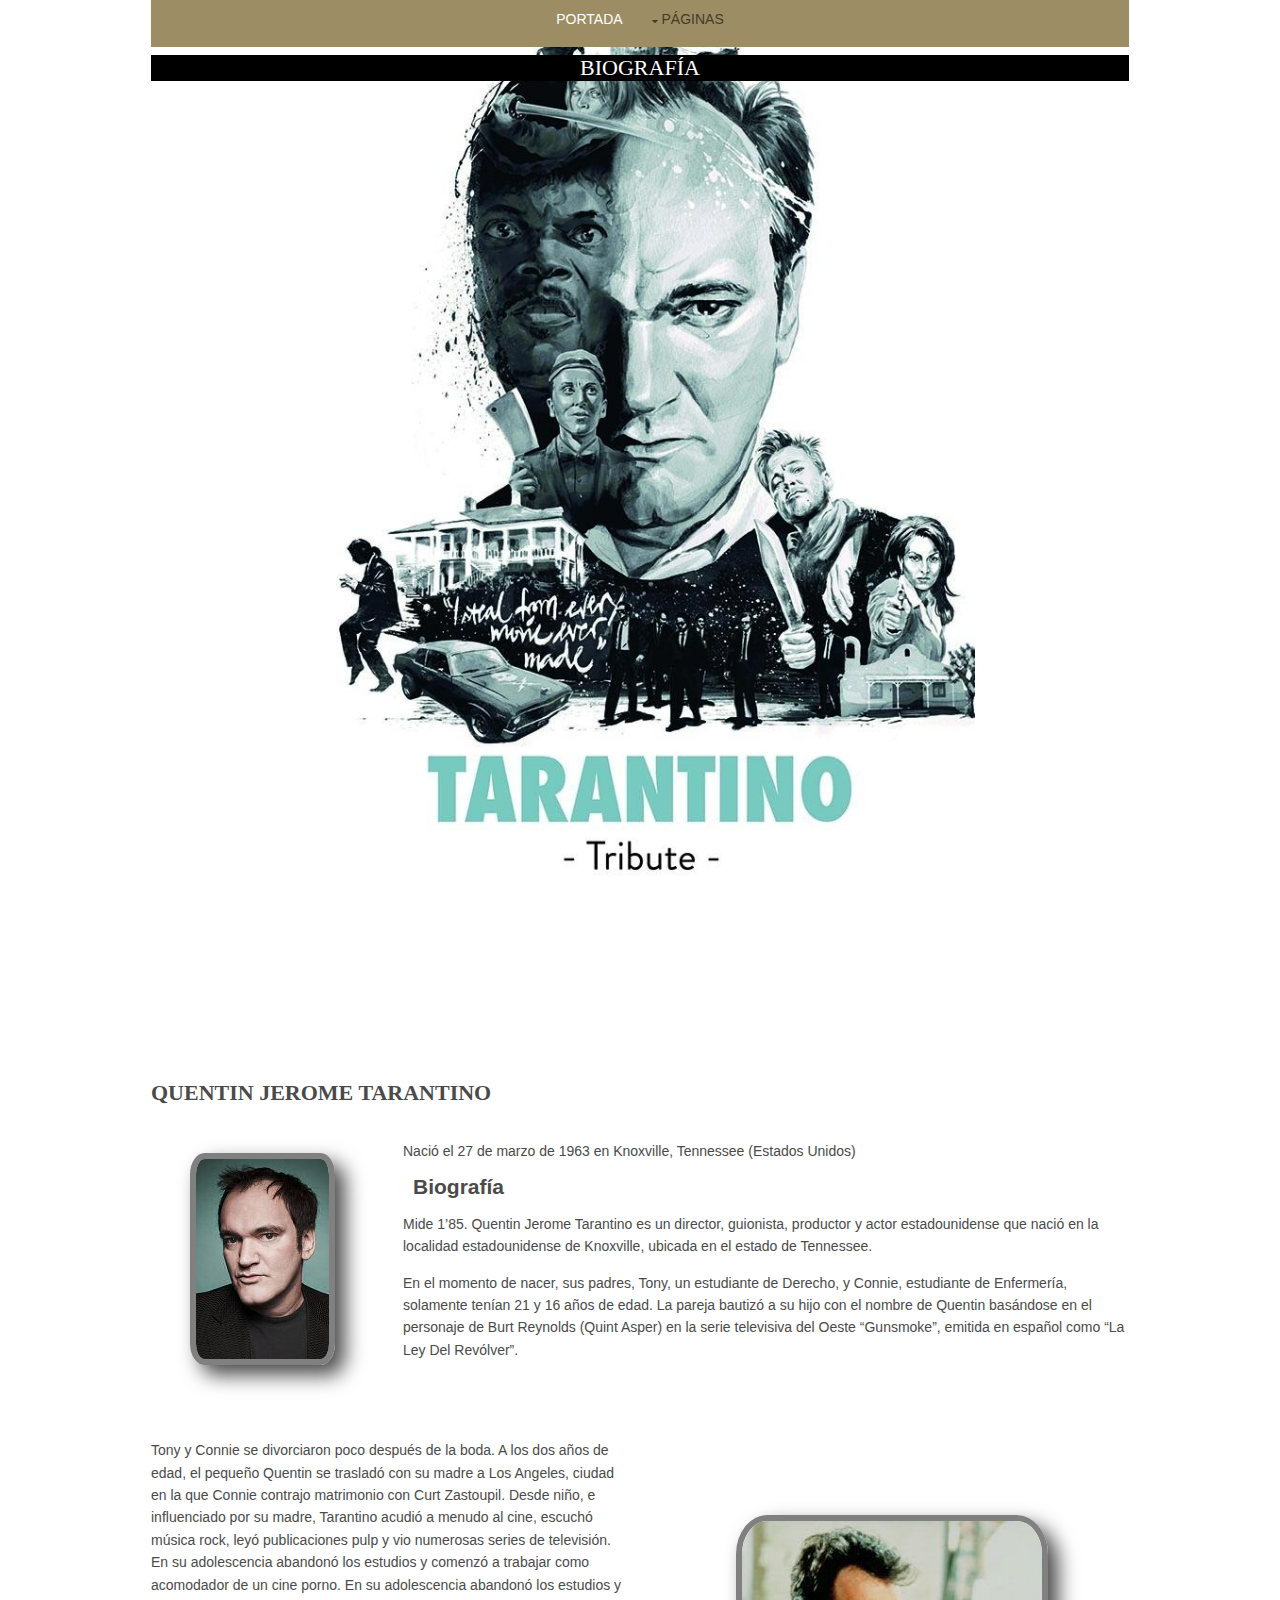
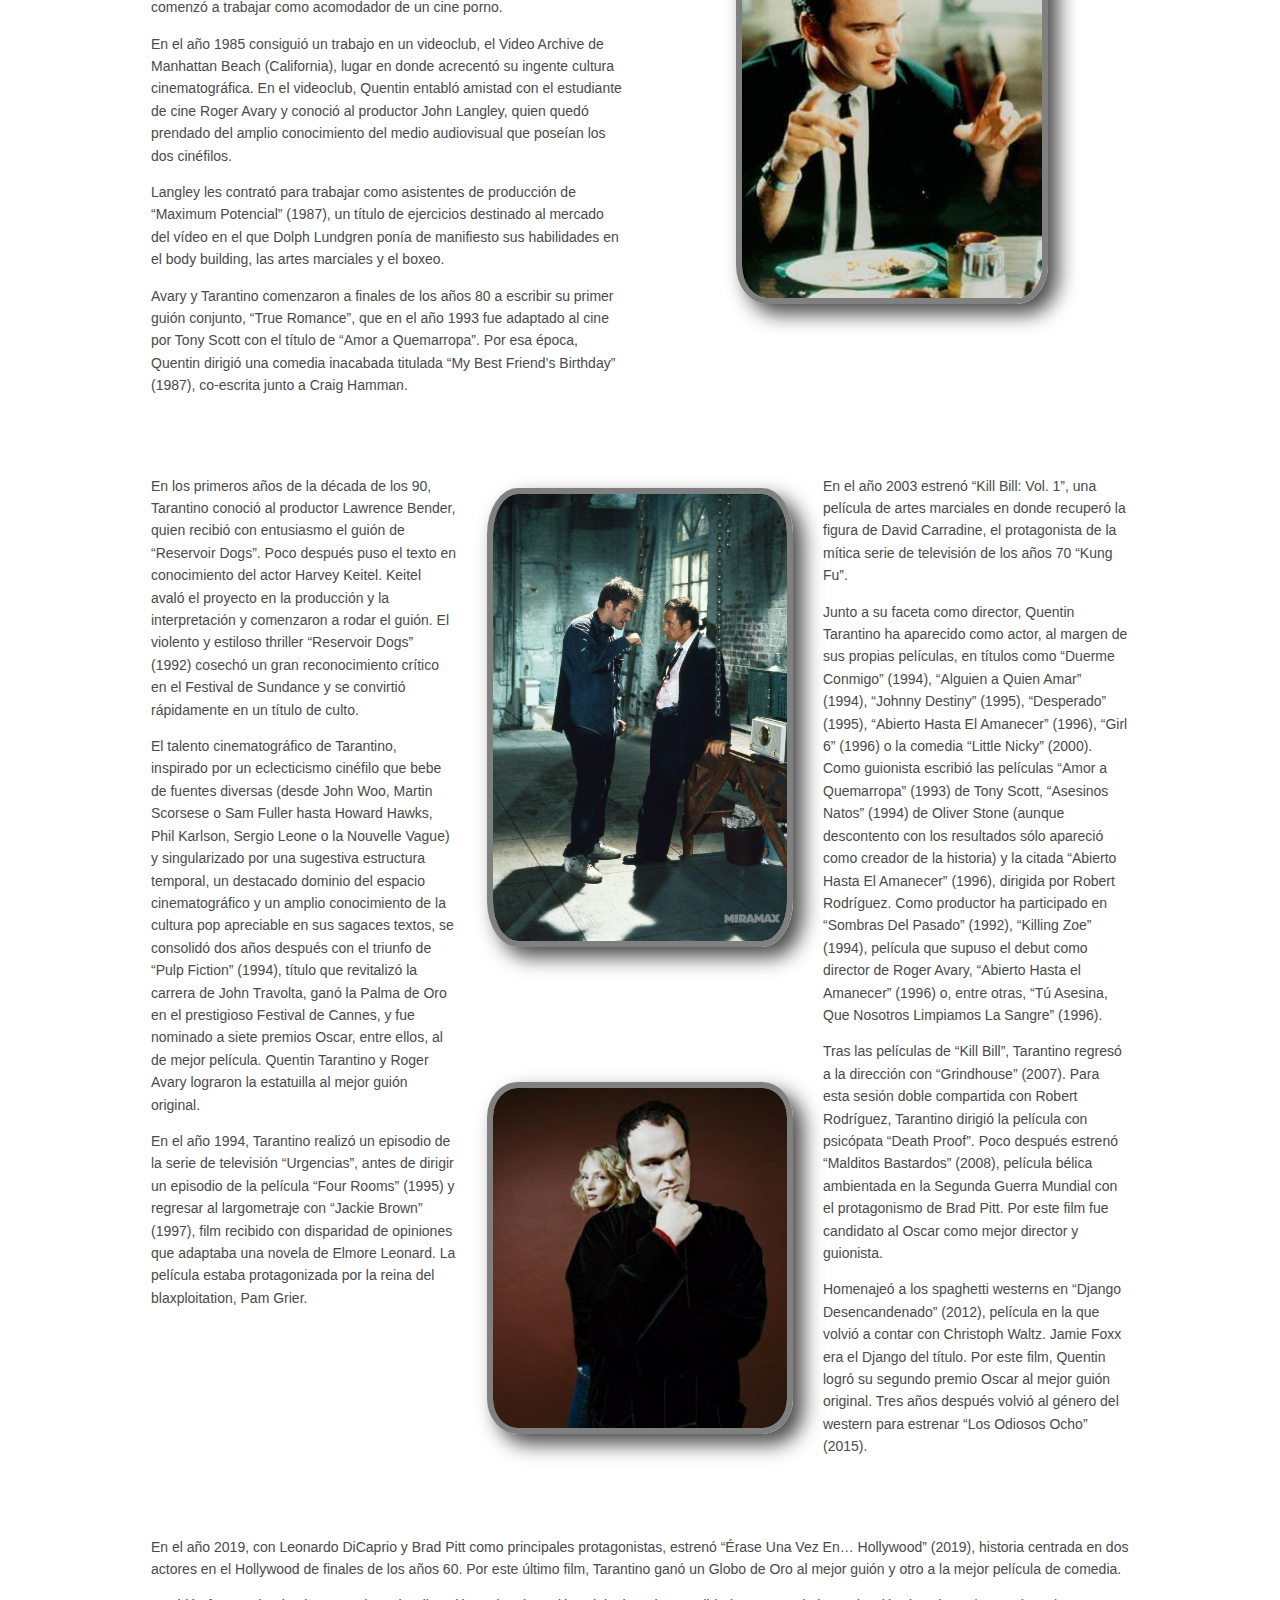
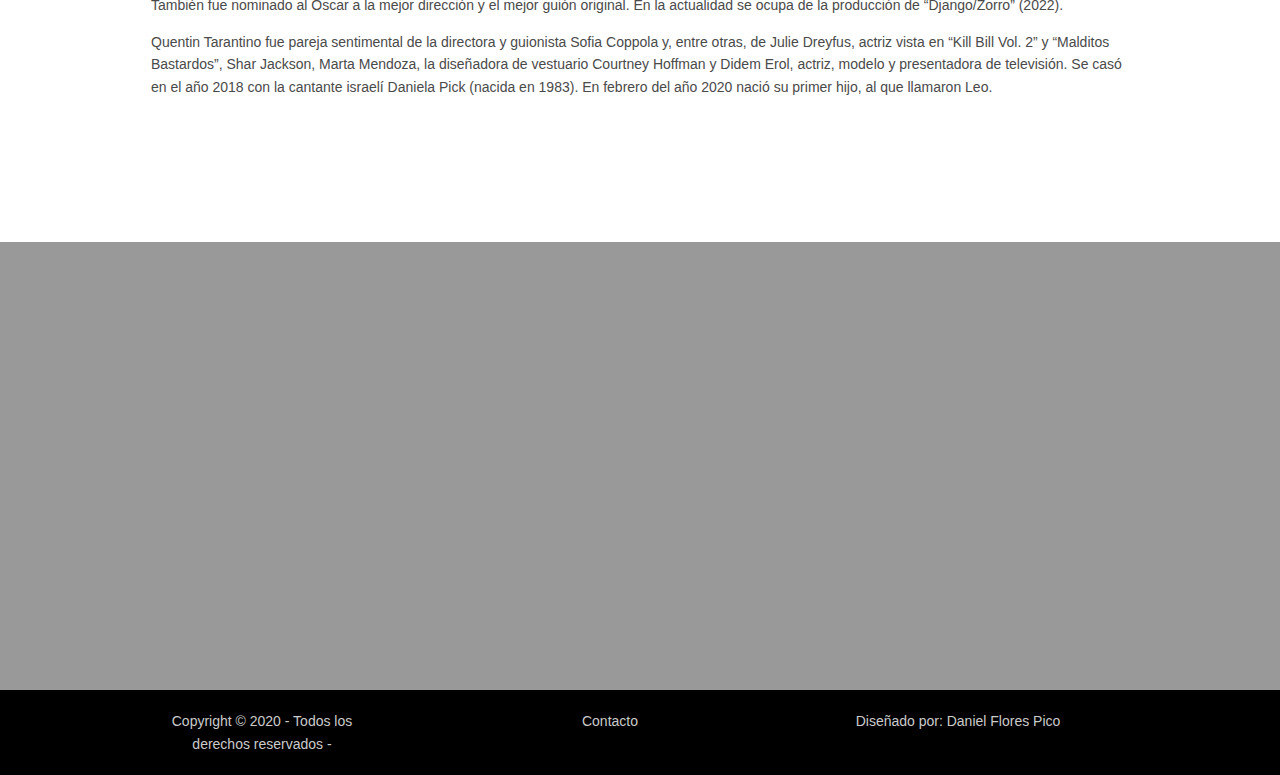
<file: pages/biografia.html>
<!DOCTYPE html>
<!--
Template Name: Chevesic
Author: <a href="https://www.os-templates.com/">OS Templates</a>
Author URI: https://www.os-templates.com/
Licence: Free to use under our free template licence terms
Licence URI: https://www.os-templates.com/template-terms
-->
<html lang="es">
    <!-- To declare your language - read more here: https://www.w3.org/International/questions/qa-html-language-declarations -->
    <head>
        <title>Biografía</title>
        <meta charset="utf-8">
        <meta name="viewport" content="width=device-width">
        <link href="../layout/styles/layout.css" rel="stylesheet" type="text/css" media="all">
        <style type="text/css">

            * {
                box-sizing: border-box;

            }

            .bgded {
                background-attachment: fixed;
                background-size: contain;
                height: 1000px;
            }

            .row1 {
                position: fixed;
                z-index: 3;
                height: 0;
            }

            img {
                border: 6px solid grey;
                border-radius: 10%;
                box-shadow: 10px 10px 20px;
            }

            .destacado {
                font-size: 1.5rem;
                margin: 10px;
            }

            .row4{
                height: 35vw;
            }

            #mainav {
                position: relative;
                bottom: 109px;
            }

            .heading {
                background: black;
                text-align: center;
                position: relative;
                bottom: 65px;
            }

            #imagen2 {
                margin-top: 10vh; 
                text-align: center;
            }

            #imagen1, #imagen3 {
                text-align: center;
                margin-top: 3vh;
            }

            #pie {
                background-position: bottom;
            }
            
            .row5 {
                text-align: center;
            }

        </style>
    </head>
    <body id="top">
        <!-- ################################################################################################ -->
        <!-- ################################################################################################ -->
        <!-- ################################################################################################ -->
        <!-- Top Background Image Wrapper -->
        <div class="bgded" style="background-image:url('../images/biografia/tributo_tarantino.jpg');"> 
            <!-- ################################################################################################ -->
            <!-- ################################################################################################ -->
            <!-- ################################################################################################ -->
            <div class="wrapper row1">
                <header id="header" class="hoc clear"> 
                    <!-- ################################################################################################ -->
                    <!-- ################################################################################################ -->
                </header>
                <nav id="mainav" class="hoc clea"> 
                    <!-- ################################################################################################ -->
                    <ul class="clear">
                        <li><a href="../index.html">Portada</a></li>
                        <li class="active"><a class="drop" href="">Páginas</a>
                            <ul>
                                <li><a href="../">Portada</a></li>
                                <li><a href="filmografia.html">Filmografía</a></li>
                                <li><a href="contacto.html">Contacto</a></li>
                            </ul>
                        </li>
                    </ul>
                    <!-- ################################################################################################ -->
                </nav>
            </div>
            <!-- ################################################################################################ -->
            <!-- ################################################################################################ -->
            <!-- ################################################################################################ -->
            <div class="wrapper">
                <div id="breadcrumb" class="hoc clear"> 
                    <h6 class="heading">Biografía</h6>
                </div>
            </div>
            <!-- ################################################################################################ -->
        </div>
        <!-- End Top Background Image Wrapper -->
        <!-- ################################################################################################ -->
        <!-- ################################################################################################ -->
        <!-- ################################################################################################ -->
        <div class="wrapper row3">
            <main class="hoc container clear"> 
                <!-- main body -->
                <!-- ################################################################################################ -->
                <div class="content"> 
                    <!-- ################################################################################################ -->
                    <h2><strong>Quentin Jerome Tarantino</strong></h2>
                    <!-- ################################################################################################ -->
                    <div class="group btmspace-50 demo">
                        <div class="one_quarter first" id="imagen1"><img src="../images/biografia/quentin-tarantino-foto-biografia.jpg" alt=""></div>
                        <div class="three_quarter">
                            <p>Nació el 27 de marzo de 1963 en Knoxville, Tennessee (Estados Unidos)</p>
                            <p class="destacado"><strong>Biografía</strong></p>
                            <p>Mide 1’85.
                                Quentin Jerome Tarantino es un director, guionista, productor y actor estadounidense que nació en la localidad estadounidense de Knoxville, ubicada en el estado de Tennessee.</p>
                            <p>En el momento de nacer, sus padres, Tony, un estudiante de Derecho, y Connie, estudiante de Enfermería, solamente tenían 21 y 16 años de edad.
                                La pareja bautizó a su hijo con el nombre de Quentin basándose en el personaje de Burt Reynolds (Quint Asper) en la serie televisiva del Oeste “Gunsmoke”, emitida en español como “La Ley Del Revólver”.
                            </p>
                        </div>
                    </div>
                    <!-- ################################################################################################ -->
                    <!-- ################################################################################################ -->
                    <div class="group btmspace-50 demo">
                        <div class="two_quarter first">
                            <p>Tony y Connie se divorciaron poco después de la boda.
                                A los dos años de edad, el pequeño Quentin se trasladó con su madre a Los Angeles, ciudad en la que Connie contrajo matrimonio con Curt Zastoupil.
                                Desde niño, e influenciado por su madre, Tarantino acudió a menudo al cine, escuchó música rock, leyó publicaciones pulp y vio numerosas series de televisión. En su adolescencia abandonó los estudios y comenzó a trabajar como acomodador de un cine porno. En su adolescencia abandonó los estudios y comenzó a trabajar como acomodador de un cine porno.
                            </p>
                            <p>
                                En el año 1985 consiguió un trabajo en un videoclub, el Video Archive de Manhattan Beach (California), lugar en donde acrecentó su ingente cultura cinematográfica.
                                En el videoclub, Quentin entabló amistad con el estudiante de cine Roger Avary y conoció al productor John Langley, quien quedó prendado del amplio conocimiento del medio audiovisual que poseían los dos cinéfilos.
                            </p>
                            <p>
                                Langley les contrató para trabajar como asistentes de producción de “Maximum Potencial” (1987), un título de ejercicios destinado al mercado del vídeo en el que Dolph Lundgren ponía de manifiesto sus habilidades en el body building, las artes marciales y el boxeo. 
                            </p>
                            <p>
                                Avary y Tarantino comenzaron a finales de los años 80 a escribir su primer guión conjunto, “True Romance”, que en el año 1993 fue adaptado al cine por Tony Scott con el título de “Amor a Quemarropa”.
                                Por esa época, Quentin dirigió una comedia inacabada titulada “My Best Friend’s Birthday” (1987), co-escrita junto a Craig Hamman.
                            </p>  
                        </div>

                        <div class="two_quarter" id="imagen2"><img src="../images/biografia/quentin-tarantino-reservoir-dogs.jpg"></div>


                    </div>
                    <div class="group btmspace-50 demo">
                        <div class="one_third first">
                            <p>
                                En los primeros años de la década de los 90, Tarantino conoció al productor Lawrence Bender, quien recibió con entusiasmo     el guión de “Reservoir Dogs”.
                                Poco después puso el texto en conocimiento del actor Harvey Keitel.
                                Keitel avaló el proyecto en la producción y la interpretación y comenzaron a rodar el guión.
                                El violento y estiloso thriller “Reservoir Dogs” (1992) cosechó un gran reconocimiento crítico en el Festival de Sundance y se convirtió rápidamente en un título de culto.
                            </p>
                            <p>
                                El talento cinematográfico de Tarantino, inspirado por un eclecticismo cinéfilo que bebe de fuentes diversas (desde John Woo, Martin Scorsese o Sam Fuller hasta Howard Hawks, Phil Karlson, Sergio Leone o la Nouvelle Vague) y singularizado por una sugestiva estructura temporal, un destacado dominio del espacio cinematográfico y un amplio conocimiento de la cultura pop apreciable en sus sagaces textos, se consolidó dos años después con el triunfo de “Pulp Fiction” (1994), título que revitalizó la carrera de John Travolta, ganó la Palma de Oro en el prestigioso Festival de Cannes, y fue nominado a siete premios Oscar, entre ellos, al de mejor película. Quentin Tarantino y Roger Avary lograron la estatuilla al mejor guión original.
                            </p>
                            <p>
                                En el año 1994, Tarantino realizó un episodio de la serie de televisión “Urgencias”, antes de dirigir un episodio de la película “Four Rooms” (1995) y regresar al largometraje con “Jackie Brown” (1997), film recibido con disparidad de opiniones que adaptaba una novela de Elmore Leonard.
                                La película estaba protagonizada por la reina del blaxploitation, Pam Grier. 
                            </p>
                        </div>
                        <div class="one_third" id="imagen3">
                            <img src="../images/biografia/reservoir_bio.jpg">
                            <img src="../images/biografia/quentin-tarantino-uma-thurman.jpg" style="margin-top: 15vh">
                        </div>
                        <div class="one_third">
                            <p>
                                En el año 2003 estrenó “Kill Bill: Vol. 1”, una película de artes marciales en donde recuperó la figura de David Carradine, el protagonista de la mítica serie de televisión de los años 70 “Kung Fu”.
                            </p>
                            <p>
                                Junto a su faceta como director, Quentin Tarantino ha aparecido como actor, al margen de sus propias películas, en títulos como “Duerme Conmigo” (1994), “Alguien a Quien Amar” (1994), “Johnny Destiny” (1995), “Desperado” (1995), “Abierto Hasta El Amanecer” (1996), “Girl 6” (1996) o la comedia “Little Nicky” (2000).
                                Como guionista escribió las películas “Amor a Quemarropa” (1993) de Tony Scott, “Asesinos Natos” (1994) de Oliver Stone (aunque descontento con los resultados sólo apareció como creador de la historia) y la citada “Abierto Hasta El Amanecer” (1996), dirigida por Robert Rodríguez.
                                Como productor ha participado en “Sombras Del Pasado” (1992), “Killing Zoe” (1994), película que supuso el debut como director de Roger Avary, “Abierto Hasta el Amanecer” (1996) o, entre otras, “Tú Asesina, Que Nosotros Limpiamos La Sangre” (1996).
                            </p>
                            <p>
                                Tras las películas de “Kill Bill”, Tarantino regresó a la dirección con “Grindhouse” (2007).
                                Para esta sesión doble compartida con Robert Rodríguez, Tarantino dirigió la película con psicópata “Death Proof”.
                                Poco después estrenó “Malditos Bastardos” (2008), película bélica ambientada en la Segunda Guerra Mundial con el protagonismo de Brad Pitt.
                                Por este film fue candidato al Oscar como mejor director y guionista.
                            </p>
                            <p>
                                Homenajeó a los spaghetti westerns en “Django Desencandenado” (2012), película en la que volvió a contar con Christoph Waltz.
                                Jamie Foxx era el Django del título.
                                Por este film, Quentin logró su segundo premio Oscar al mejor guión original.
                                Tres años después volvió al género del western para estrenar “Los Odiosos Ocho” (2015).
                            </p>
                        </div>


                    </div>
                    <div class="group btmspace-50 demo">
                        <p>
                            En el año 2019, con Leonardo DiCaprio y Brad Pitt como principales protagonistas, estrenó “Érase Una Vez En… Hollywood” (2019), historia centrada en dos actores en el Hollywood de finales de los años 60.
                            Por este último film, Tarantino ganó un Globo de Oro al mejor guión y otro a la mejor película de comedia.
                        </p>
                        <p>
                            También fue nominado al Oscar a la mejor dirección y el mejor guión original.
                            En la actualidad se ocupa de la producción de “Django/Zorro” (2022).
                        </p>
                        <p>
                            Quentin Tarantino fue pareja sentimental de la directora y guionista Sofia Coppola y, entre otras, de Julie Dreyfus, actriz vista en “Kill Bill Vol. 2” y “Malditos Bastardos”, Shar Jackson, Marta Mendoza, la diseñadora de vestuario Courtney Hoffman y Didem Erol, actriz, modelo y presentadora de televisión.
                            Se casó en el año 2018 con la cantante israelí Daniela Pick (nacida en 1983).
                            En febrero del año 2020 nació su primer hijo, al que llamaron Leo.
                        </p>
                    </div>

                    <!-- ################################################################################################ -->
                </div>
                <!-- ################################################################################################ -->
                <!-- / main body -->
                <div class="clear"></div>
            </main>
        </div>
        <!-- ################################################################################################ -->
        <!-- ################################################################################################ -->
        <!-- ################################################################################################ -->
        <div class="wrapper row4 bgded overlay" id="pie" style="background-image:url('../images/biografia/tarantino_pistola_foto.jpg');">
            <footer id="footer" class="hoc clear"> 
                <!-- ################################################################################################ -->

                <!-- ################################################################################################ -->
            </footer>
        </div>
        <!-- ################################################################################################ -->
        <!-- ################################################################################################ -->
        <!-- ################################################################################################ -->
        <div class="wrapper row5">
            <div id="copyright" class="hoc clear"> 
                <!-- ################################################################################################ -->
                <p class="fl_left one_quarter">Copyright &copy; 2020 - Todos los derechos reservados - </p>
                <a href="contacto.html" class="one_half contacto">Contacto</a>
                <p class="fl_right one_quarter">Diseñado por: Daniel Flores Pico</p>
                <!-- ################################################################################################ -->
            </div>
        </div>
        <!-- ################################################################################################ -->
        <!-- ################################################################################################ -->
        <!-- ################################################################################################ -->
        <a id="backtotop" href="#top"><i class="fa fa-chevron-up"></i></a>
        <!-- JAVASCRIPTS -->
        <script src="../layout/scripts/jquery.min.js"></script>
        <script src="../layout/scripts/jquery.backtotop.js"></script>
        <script src="../layout/scripts/jquery.mobilemenu.js"></script>
    </body>
</html>
</file>
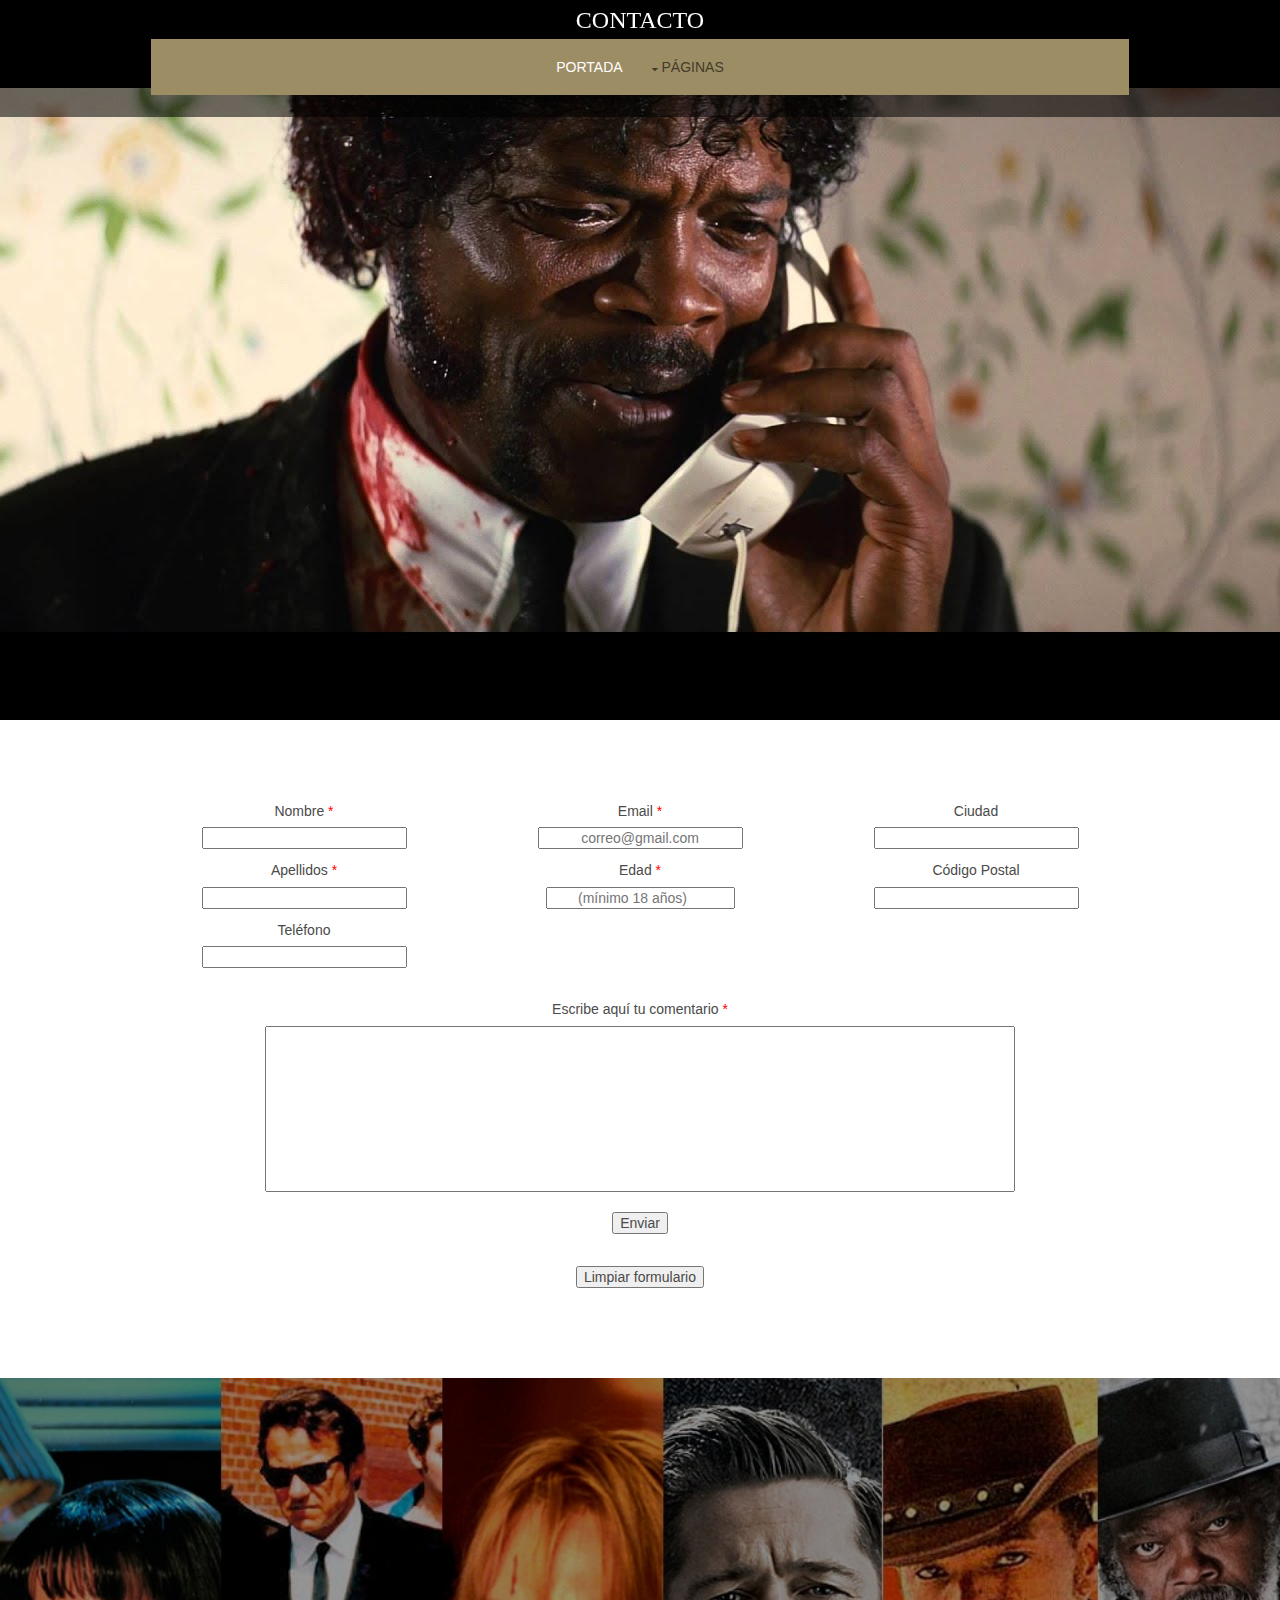
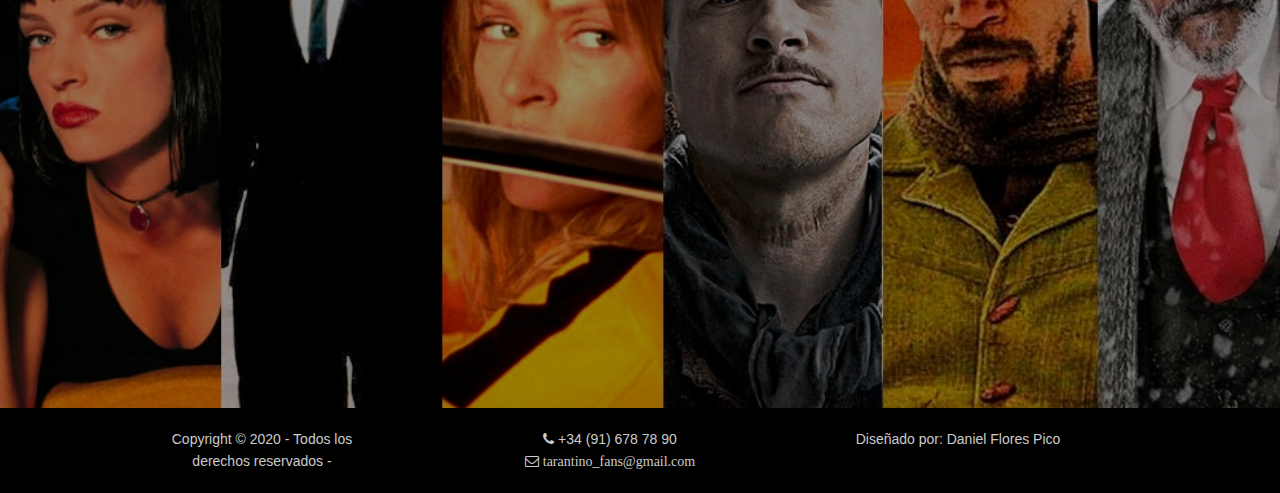
<file: pages/contacto.html>
<!DOCTYPE html>
<!--
Template Name: Chevesic
Author: <a href="https://www.os-templates.com/">OS Templates</a>
Author URI: https://www.os-templates.com/
Licence: Free to use under our free template licence terms
Licence URI: https://www.os-templates.com/template-terms
-->
<html lang="es">
    <!-- To declare your language - read more here: https://www.w3.org/International/questions/qa-html-language-declarations -->
    <head>
        <title>Contacto</title>
        <meta charset="utf-8">
        <meta name="viewport" content="width=device-width">
        <link href="../layout/styles/layout.css" rel="stylesheet" type="text/css" media="all">


        <style>



            * {
                box-sizing: border-box;
                margin: 0;
            }

            .row1 {
                height: 13vh;
                position: fixed;
                z-index: 1;
            }

            #logo {
                text-align: center;
                color: white;
                position: relative;
                bottom: 50px;

            }

            #mainav {
                position: relative;
                bottom: 93px;
            }

            .principal {
                background-attachment: fixed;
                background: center center;
                height: 80vh;
                background-size: cover;
            }

            .block {
                text-align: center;
                padding: 20px;
            }

            .one_third {
                text-align: center !Important;
            }


            textarea {
                margin: auto;
                width: 70vw;
                max-width: 80%;
            }

            input, input[type="text"], input[type="number"] , input[type="email"]{
                margin: auto !Important;
                text-align: center;
                margin-bottom: 10px !Important;
            }

            .row4{
                background: no-repeat ;
                background-size: cover;
                height: 70vh;
            }
            
            .row5 {
                text-align: center;
            }

            #mail_telf {
                text-align: center;
            }


        </style>

    </head>
    <body id="top">
        <!-- ################################################################################################ -->
        <!-- ################################################################################################ -->
        <!-- ################################################################################################ -->
        <!-- Top Background Image Wrapper -->
        <div class="principal" style="background-image:url('../images/contacto/samuel_telefono.jpg');"> 
            <!-- ################################################################################################ -->
            <!-- ################################################################################################ -->
            <!-- ################################################################################################ -->
            <div class="wrapper row1">
                <header id="header" class="hoc clear"> 
                    <!-- ################################################################################################ -->
                    <div id="logo">
                        <h1>Contacto</h1>
                    </div>

                    <!-- ################################################################################################ -->
                </header>
                <nav id="mainav" class="hoc clear"> 
                    <!-- ################################################################################################ -->
                    <ul class="clear">
                        <li><a href="../index.html">Portada</a></li>
                        <li class="active"><a class="drop" href="">Páginas</a>
                            <ul>
                                <li><a href="../index.html">Portada</a></li>
                                <li><a href="biografia.html">Biografía</a></li>
                                <li><a href="filmografia.html">Filmografía</a></li>
                            </ul>
                        </li>
                    </ul>
                    <!-- ################################################################################################ -->
                </nav>
            </div>
            <!-- ############################################################################################### -->
            <!-- ################################################################################################ -->
            <!-- ################################################################################################ -->

            <!-- ################################################################################################ -->
        </div>
        <!-- End Top Background Image Wrapper -->
        <!-- ################################################################################################ -->
        <!-- ################################################################################################ -->
        <!-- ################################################################################################ -->
        <div class="wrapper row3">
            <main class="hoc container clear"> 
                <!-- main body -->
                <form action="http://www.cursos-diseno.es/mi-mail.php" method="post">
                    <div class="one_third first">
                        <label for="nombre">Nombre <span>*</span></label>
                        <input type="text" name="nombre" id="nombre" value="" size="22" required>
                        <label for="apellidos">Apellidos <span>*</span></label>
                        <input type="text" name="apellidos" id="apellidos" value="" size="22" required>
                    </div>
                    <div class="one_third">
                        <label for="email">Email <span>*</span></label>
                        <input type="email" name="email" id="email" value="" size="22" placeholder="correo@gmail.com" required>
                        <label for="edad">Edad <span>*</span></label>
                        <input type="number" name="edad" id="edad" value="" size="22" min="18" placeholder="(mínimo 18 años)" required>
                    </div>


                    <div class="one_third">
                        <label for="ciudad">Ciudad</label>
                        <input type="text" name="ciudad" id="ciudad" value="" size="22">
                        <label for="codigo_postal">Código Postal</label>
                        <input type="text" name="codigo_postal" id="codigo_postal" value="" size="22"></div>
                    <div class="one_third first">
                        <label for="telefono">Teléfono</label>
                        <input type="text" name="telefono" id="telefono" value="" size="22">

                    </div>
                    <div class="block clear">
                        <label for="comentarios">Escribe aquí tu comentario  <span>*</span></label>
                        <textarea name="comentarios" id="comentarios" rows="10" required></textarea>
                    </div>
                    <input type="submit"  value="Enviar">
                    &nbsp;
                    <input type="reset" value="Limpiar formulario">
                    <input type="hidden" name="destinatario" value="floresclifman@gmail.com">
                </form>
                <!-- ################################################################################################ -->

                <!-- ################################################################################################ -->
                <!-- ################################################################################################ -->

                <!-- ################################################################################################ -->
                <!-- / main body -->
                <div class="clear"></div>
            </main>
        </div>
        <!-- ################################################################################################ -->
        <!-- ################################################################################################ -->
        <!-- ################################################################################################ -->
        <div class="wrapper row4 bgded overlay" style="background-image:url('../images/contacto/pie_mosaico.jpg');">
            <footer id="footer" class="hoc clear"> 
                <!-- ################################################################################################ -->

                <!-- ################################################################################################ -->
            </footer>
        </div>
        <!-- ################################################################################################ -->
        <!-- ################################################################################################ -->
        <!-- ################################################################################################ -->
        <div class="wrapper row5">
            <div id="copyright" class="hoc clear"> 
                <!-- ################################################################################################ -->
                <p class="fl_left one_quarter">Copyright &copy; 2020 - Todos los derechos reservados - </p>
                <div class="one_half" id="mail_telf">
                    <li><i class="fa fa-phone"></i> +34 (91) 678 78 90</li>
                    <li><label><a href="mailto:tarantino_fans@gmail.com"><i class="fa fa-envelope-o"> tarantino_fans@gmail.com</i></a></label></li>
                </div>
                <p class="fl_right one_quarter">Diseñado por: Daniel Flores Pico</p>
                <!-- ################################################################################################ -->
            </div>
        </div>
        <!-- ################################################################################################ -->
        <!-- ################################################################################################ -->
        <!-- ################################################################################################ -->
        <a id="backtotop" href="#top"><i class="fa fa-chevron-up"></i></a>
        <!-- JAVASCRIPTS -->
        <script src="../layout/scripts/jquery.min.js"></script>
        <script src="../layout/scripts/jquery.backtotop.js"></script>
        <script src="../layout/scripts/jquery.mobilemenu.js"></script>
    </body>
</html>
</file>
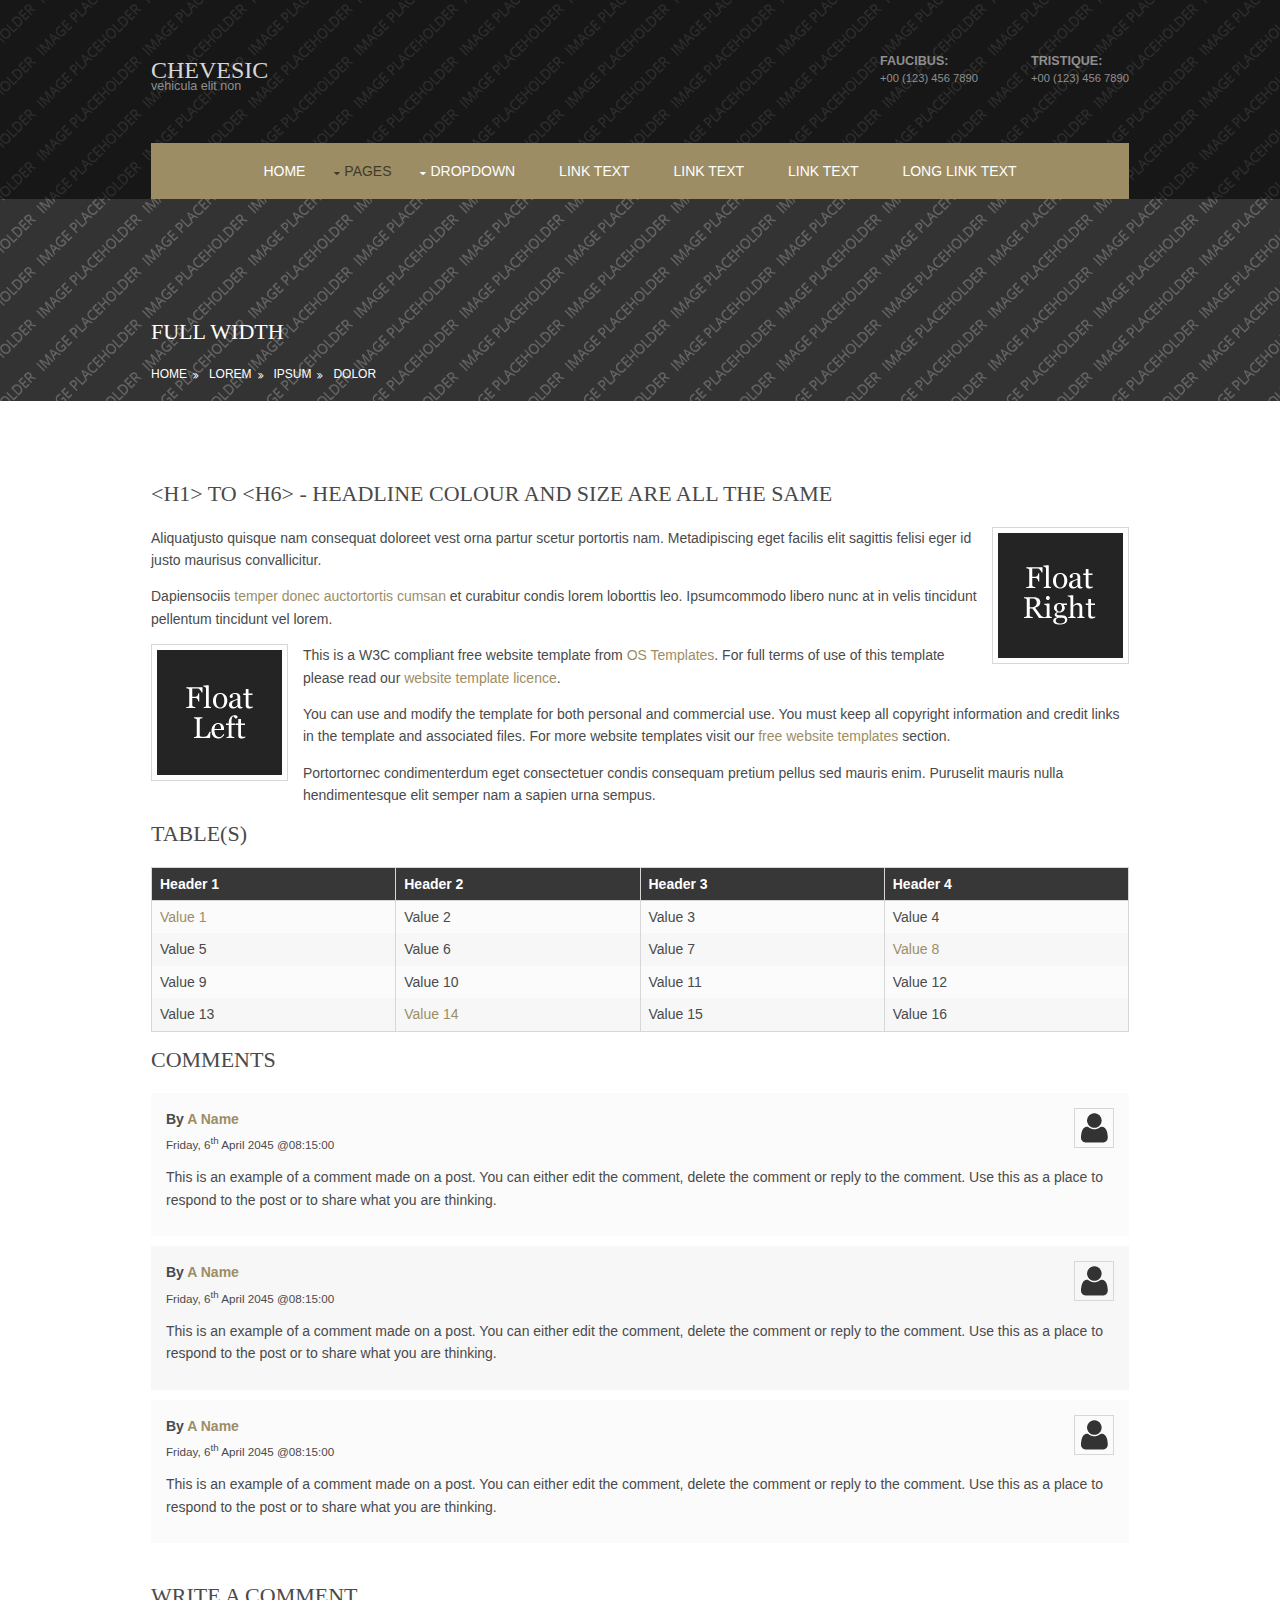
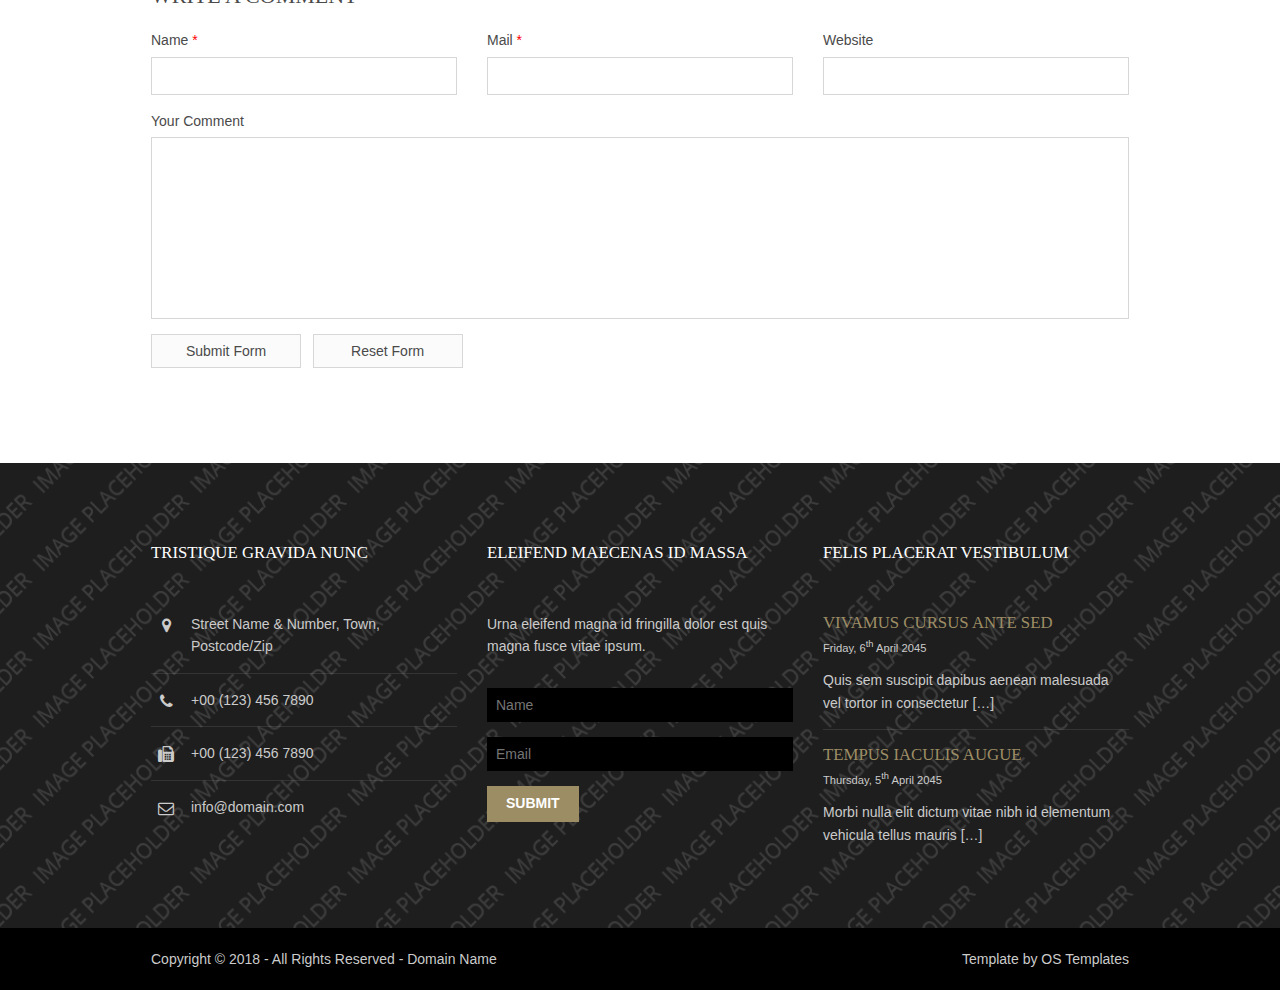
<file: pages/full-width.html>
<!DOCTYPE html>
<!--
Template Name: Chevesic
Author: <a href="https://www.os-templates.com/">OS Templates</a>
Author URI: https://www.os-templates.com/
Licence: Free to use under our free template licence terms
Licence URI: https://www.os-templates.com/template-terms
-->
<html lang="">
<!-- To declare your language - read more here: https://www.w3.org/International/questions/qa-html-language-declarations -->
<head>
<title>Chevesic | Pages | Full Width</title>
<meta charset="utf-8">
<meta name="viewport" content="width=device-width, initial-scale=1.0, maximum-scale=1.0, user-scalable=no">
<link href="../layout/styles/layout.css" rel="stylesheet" type="text/css" media="all">
</head>
<body id="top">
<!-- ################################################################################################ -->
<!-- ################################################################################################ -->
<!-- ################################################################################################ -->
<!-- Top Background Image Wrapper -->
<div class="bgded" style="background-image:url('../images/demo/backgrounds/01.png');"> 
  <!-- ################################################################################################ -->
  <!-- ################################################################################################ -->
  <!-- ################################################################################################ -->
  <div class="wrapper row1">
    <header id="header" class="hoc clear"> 
      <!-- ################################################################################################ -->
      <div id="logo" class="fl_left">
        <h1><a href="../index.html">Chevesic</a></h1>
        <p>Vehicula elit non</p>
      </div>
      <div id="quickinfo" class="fl_right">
        <ul class="nospace inline">
          <li><strong>Faucibus:</strong><br>
            +00 (123) 456 7890</li>
          <li><strong>Tristique:</strong><br>
            +00 (123) 456 7890</li>
        </ul>
      </div>
      <!-- ################################################################################################ -->
    </header>
    <nav id="mainav" class="hoc clear"> 
      <!-- ################################################################################################ -->
      <ul class="clear">
        <li><a href="../index.html">Home</a></li>
        <li class="active"><a class="drop" href="#">Pages</a>
          <ul>
            <li><a href="gallery.html">Gallery</a></li>
            <li class="active"><a href="full-width.html">Full Width</a></li>
            <li><a href="sidebar-left.html">Sidebar Left</a></li>
            <li><a href="sidebar-right.html">Sidebar Right</a></li>
            <li><a href="basic-grid.html">Basic Grid</a></li>
          </ul>
        </li>
        <li><a class="drop" href="#">Dropdown</a>
          <ul>
            <li><a href="#">Level 2</a></li>
            <li><a class="drop" href="#">Level 2 + Drop</a>
              <ul>
                <li><a href="#">Level 3</a></li>
                <li><a href="#">Level 3</a></li>
                <li><a href="#">Level 3</a></li>
              </ul>
            </li>
            <li><a href="#">Level 2</a></li>
          </ul>
        </li>
        <li><a href="#">Link Text</a></li>
        <li><a href="#">Link Text</a></li>
        <li><a href="#">Link Text</a></li>
        <li><a href="#">Long Link Text</a></li>
      </ul>
      <!-- ################################################################################################ -->
    </nav>
  </div>
  <!-- ################################################################################################ -->
  <!-- ################################################################################################ -->
  <!-- ################################################################################################ -->
  <div class="wrapper">
    <div id="breadcrumb" class="hoc clear"> 
      <!-- ################################################################################################ -->
      <h6 class="heading">Full Width</h6>
      <!-- ################################################################################################ -->
      <ul>
        <li><a href="#">Home</a></li>
        <li><a href="#">Lorem</a></li>
        <li><a href="#">Ipsum</a></li>
        <li><a href="#">Dolor</a></li>
      </ul>
      <!-- ################################################################################################ -->
    </div>
  </div>
  <!-- ################################################################################################ -->
</div>
<!-- End Top Background Image Wrapper -->
<!-- ################################################################################################ -->
<!-- ################################################################################################ -->
<!-- ################################################################################################ -->
<div class="wrapper row3">
  <main class="hoc container clear"> 
    <!-- main body -->
    <!-- ################################################################################################ -->
    <div class="content"> 
      <!-- ################################################################################################ -->
      <h1>&lt;h1&gt; to &lt;h6&gt; - Headline Colour and Size Are All The Same</h1>
      <img class="imgr borderedbox inspace-5" src="../images/demo/imgr.gif" alt="">
      <p>Aliquatjusto quisque nam consequat doloreet vest orna partur scetur portortis nam. Metadipiscing eget facilis elit sagittis felisi eger id justo maurisus convallicitur.</p>
      <p>Dapiensociis <a href="#">temper donec auctortortis cumsan</a> et curabitur condis lorem loborttis leo. Ipsumcommodo libero nunc at in velis tincidunt pellentum tincidunt vel lorem.</p>
      <img class="imgl borderedbox inspace-5" src="../images/demo/imgl.gif" alt="">
      <p>This is a W3C compliant free website template from <a href="https://www.os-templates.com/" title="Free Website Templates">OS Templates</a>. For full terms of use of this template please read our <a href="https://www.os-templates.com/template-terms">website template licence</a>.</p>
      <p>You can use and modify the template for both personal and commercial use. You must keep all copyright information and credit links in the template and associated files. For more website templates visit our <a href="https://www.os-templates.com/">free website templates</a> section.</p>
      <p>Portortornec condimenterdum eget consectetuer condis consequam pretium pellus sed mauris enim. Puruselit mauris nulla hendimentesque elit semper nam a sapien urna sempus.</p>
      <h1>Table(s)</h1>
      <div class="scrollable">
        <table>
          <thead>
            <tr>
              <th>Header 1</th>
              <th>Header 2</th>
              <th>Header 3</th>
              <th>Header 4</th>
            </tr>
          </thead>
          <tbody>
            <tr>
              <td><a href="#">Value 1</a></td>
              <td>Value 2</td>
              <td>Value 3</td>
              <td>Value 4</td>
            </tr>
            <tr>
              <td>Value 5</td>
              <td>Value 6</td>
              <td>Value 7</td>
              <td><a href="#">Value 8</a></td>
            </tr>
            <tr>
              <td>Value 9</td>
              <td>Value 10</td>
              <td>Value 11</td>
              <td>Value 12</td>
            </tr>
            <tr>
              <td>Value 13</td>
              <td><a href="#">Value 14</a></td>
              <td>Value 15</td>
              <td>Value 16</td>
            </tr>
          </tbody>
        </table>
      </div>
      <div id="comments">
        <h2>Comments</h2>
        <ul>
          <li>
            <article>
              <header>
                <figure class="avatar"><img src="../images/demo/avatar.png" alt=""></figure>
                <address>
                By <a href="#">A Name</a>
                </address>
                <time datetime="2045-04-06T08:15+00:00">Friday, 6<sup>th</sup> April 2045 @08:15:00</time>
              </header>
              <div class="comcont">
                <p>This is an example of a comment made on a post. You can either edit the comment, delete the comment or reply to the comment. Use this as a place to respond to the post or to share what you are thinking.</p>
              </div>
            </article>
          </li>
          <li>
            <article>
              <header>
                <figure class="avatar"><img src="../images/demo/avatar.png" alt=""></figure>
                <address>
                By <a href="#">A Name</a>
                </address>
                <time datetime="2045-04-06T08:15+00:00">Friday, 6<sup>th</sup> April 2045 @08:15:00</time>
              </header>
              <div class="comcont">
                <p>This is an example of a comment made on a post. You can either edit the comment, delete the comment or reply to the comment. Use this as a place to respond to the post or to share what you are thinking.</p>
              </div>
            </article>
          </li>
          <li>
            <article>
              <header>
                <figure class="avatar"><img src="../images/demo/avatar.png" alt=""></figure>
                <address>
                By <a href="#">A Name</a>
                </address>
                <time datetime="2045-04-06T08:15+00:00">Friday, 6<sup>th</sup> April 2045 @08:15:00</time>
              </header>
              <div class="comcont">
                <p>This is an example of a comment made on a post. You can either edit the comment, delete the comment or reply to the comment. Use this as a place to respond to the post or to share what you are thinking.</p>
              </div>
            </article>
          </li>
        </ul>
        <h2>Write A Comment</h2>
        <form action="#" method="post">
          <div class="one_third first">
            <label for="name">Name <span>*</span></label>
            <input type="text" name="name" id="name" value="" size="22" required>
          </div>
          <div class="one_third">
            <label for="email">Mail <span>*</span></label>
            <input type="email" name="email" id="email" value="" size="22" required>
          </div>
          <div class="one_third">
            <label for="url">Website</label>
            <input type="url" name="url" id="url" value="" size="22">
          </div>
          <div class="block clear">
            <label for="comment">Your Comment</label>
            <textarea name="comment" id="comment" cols="25" rows="10"></textarea>
          </div>
          <div>
            <input type="submit" name="submit" value="Submit Form">
            &nbsp;
            <input type="reset" name="reset" value="Reset Form">
          </div>
        </form>
      </div>
      <!-- ################################################################################################ -->
    </div>
    <!-- ################################################################################################ -->
    <!-- / main body -->
    <div class="clear"></div>
  </main>
</div>
<!-- ################################################################################################ -->
<!-- ################################################################################################ -->
<!-- ################################################################################################ -->
<div class="wrapper row4 bgded overlay" style="background-image:url('../images/demo/backgrounds/03.png');">
  <footer id="footer" class="hoc clear"> 
    <!-- ################################################################################################ -->
    <div class="one_third first">
      <h6 class="heading">Tristique gravida nunc</h6>
      <ul class="nospace btmspace-30 linklist contact">
        <li><i class="fa fa-map-marker"></i>
          <address>
          Street Name &amp; Number, Town, Postcode/Zip
          </address>
        </li>
        <li><i class="fa fa-phone"></i> +00 (123) 456 7890</li>
        <li><i class="fa fa-fax"></i> +00 (123) 456 7890</li>
        <li><i class="fa fa-envelope-o"></i> info@domain.com</li>
      </ul>
    </div>
    <div class="one_third">
      <h6 class="heading">Eleifend maecenas id massa</h6>
      <p class="nospace btmspace-30">Urna eleifend magna id fringilla dolor est quis magna fusce vitae ipsum.</p>
      <form method="post" action="#">
        <fieldset>
          <legend>Newsletter:</legend>
          <input class="btmspace-15" type="text" value="" placeholder="Name">
          <input class="btmspace-15" type="text" value="" placeholder="Email">
          <button type="submit" value="submit">Submit</button>
        </fieldset>
      </form>
    </div>
    <div class="one_third">
      <h6 class="heading">Felis placerat vestibulum</h6>
      <ul class="nospace linklist">
        <li>
          <article>
            <h2 class="nospace font-x1"><a href="#">Vivamus cursus ante sed</a></h2>
            <time class="font-xs block btmspace-10" datetime="2045-04-06">Friday, 6<sup>th</sup> April 2045</time>
            <p class="nospace">Quis sem suscipit dapibus aenean malesuada vel tortor in consectetur [&hellip;]</p>
          </article>
        </li>
        <li>
          <article>
            <h2 class="nospace font-x1"><a href="#">Tempus iaculis augue</a></h2>
            <time class="font-xs block btmspace-10" datetime="2045-04-05">Thursday, 5<sup>th</sup> April 2045</time>
            <p class="nospace">Morbi nulla elit dictum vitae nibh id elementum vehicula tellus mauris [&hellip;]</p>
          </article>
        </li>
      </ul>
    </div>
    <!-- ################################################################################################ -->
  </footer>
</div>
<!-- ################################################################################################ -->
<!-- ################################################################################################ -->
<!-- ################################################################################################ -->
<div class="wrapper row5">
  <div id="copyright" class="hoc clear"> 
    <!-- ################################################################################################ -->
    <p class="fl_left">Copyright &copy; 2018 - All Rights Reserved - <a href="#">Domain Name</a></p>
    <p class="fl_right">Template by <a target="_blank" href="https://www.os-templates.com/" title="Free Website Templates">OS Templates</a></p>
    <!-- ################################################################################################ -->
  </div>
</div>
<!-- ################################################################################################ -->
<!-- ################################################################################################ -->
<!-- ################################################################################################ -->
<a id="backtotop" href="#top"><i class="fa fa-chevron-up"></i></a>
<!-- JAVASCRIPTS -->
<script src="../layout/scripts/jquery.min.js"></script>
<script src="../layout/scripts/jquery.backtotop.js"></script>
<script src="../layout/scripts/jquery.mobilemenu.js"></script>
</body>
</html>
</file>
<file: layout/styles/layout.css>
@charset "utf-8";
/*
Template Name: Chevesic
Author: <a href="https://www.os-templates.com/">OS Templates</a>
Author URI: https://www.os-templates.com/
Licence: Free to use under our free template licence terms
Licence URI: https://www.os-templates.com/template-terms
File: Layout CSS
*/

@import url("font-awesome.min.css");
@import url("framework.css");


/* Rows
--------------------------------------------------------------------------------------------------------------- */
.row1, .row1 a{}
.row2, .row2 a{}
.row3, .row3 a{}
.row4, .row4 a{}
.row5, .row5 a{}


/* Page Intro
--------------------------------------------------------------------------------------------------------------- */
#pageintro{padding:250px 0; text-align:center;}

#pageintro article{display:block; max-width:65%; margin:0 auto;}
#pageintro .heading{margin-bottom:20px; font-size:4rem;}
#pageintro p:first-of-type{margin:0 0 20px 0; text-transform:uppercase; font-size:1.2rem; letter-spacing:5px;}
#pageintro footer{margin-top:50px;}


/* Header
--------------------------------------------------------------------------------------------------------------- */
#header{padding:50px 0;}

#header #logo *{margin:0; padding:0; line-height:1;}
#header #logo h1{margin-top:8px; font-size:24px;}
#header #logo p{margin-top:-2px; font-size:.9rem; text-transform:lowercase;}

#header #quickinfo{font-size:.8rem; text-transform:uppercase;}
#header #quickinfo li{margin-right:50px;}
#header #quickinfo li:last-child{margin-right:0;}
#header #quickinfo strong{display:block; margin:0 0 -5px 0; padding:0; font-size:.9rem;}
#header #quickinfo br{display:none;}


/* Content Area
--------------------------------------------------------------------------------------------------------------- */
.container{padding:80px 0;}

/* Content */
.container .content{}

.sectiontitle{display:block; max-width:60%; margin:0 auto 80px; text-align:center;}
.sectiontitle *{margin:0;}

.services{}
.services li:last-child{margin-bottom:0;}/* Used when elements stack in small viewports */
.services article{display:block; position:relative; padding:25px 20px;}
.services article .heading{font-size:1.2rem;}
.services article footer{margin-top:25px;}

.latest{}
.latest article{}
.latest article figure{display:block; position:relative; margin-bottom:30px;}
.latest article figure img{}
.latest article .heading{margin:0; font-size:1.2rem;}
.latest article .meta{}
.latest article .meta li{display:inline-block; margin-right:8px; font-size:.8rem;}
.latest article .meta li:last-child{margin-right:0;}

/* Comments */
#comments ul{margin:0 0 40px 0; padding:0; list-style:none;}
#comments li{margin:0 0 10px 0; padding:15px;}
#comments .avatar{float:right; margin:0 0 10px 10px; padding:3px; border:1px solid;}
#comments address{font-weight:bold;}
#comments time{font-size:smaller;}
#comments .comcont{display:block; margin:0; padding:0;}
#comments .comcont p{margin:10px 5px 10px 0; padding:0;}

#comments form{display:block; width:100%;}
#comments input, #comments textarea{width:100%; padding:10px; border:1px solid;}
#comments textarea{overflow:auto;}
#comments div{margin-bottom:15px;}
#comments input[type="submit"], #comments input[type="reset"]{display:inline-block; width:auto; min-width:150px; margin:0; padding:8px 5px; cursor:pointer;}

/* Sidebar */
.container .sidebar{}

.sidebar .sdb_holder{margin-bottom:50px;}
.sidebar .sdb_holder:last-child{margin-bottom:0;}


/* Footer
--------------------------------------------------------------------------------------------------------------- */
#footer{padding:80px 0;}

#footer .heading{margin-bottom:50px; font-size:1.2rem;}

#footer .linklist li{display:block; margin-bottom:15px; padding:0 0 15px 0; border-bottom:1px solid;}
#footer .linklist li:last-child{margin:0; padding:0; border:none;}
#footer .linklist li::before, #footer .linklist li::after{display:table; content:"";}
#footer .linklist li, #footer .linklist li::after{clear:both;}

#footer .contact{}
#footer .contact.linklist li, #footer .contact.linklist li:last-child{position:relative; padding-left:40px;}
#footer .contact li *{margin:0; padding:0; line-height:1.6;}
#footer .contact li i{display:block; position:absolute; top:0; left:0; width:30px; font-size:16px; text-align:center;}

#footer input, #footer button{border:1px solid;}
#footer input{display:block; width:100%; padding:8px;}
#footer button{padding:8px 18px 10px; text-transform:uppercase; font-weight:700; cursor:pointer;}


/* Copyright
--------------------------------------------------------------------------------------------------------------- */
#copyright{padding:20px 0;}
#copyright *{margin:0; padding:0;}


/* Transition Fade
This gives a smooth transition to "ALL" elements used in the layout - other than the navigation form used in mobile devices
If you don't want it to fade all elements, you have to list the ones you want to be faded individually
Delete it completely to stop fading
--------------------------------------------------------------------------------------------------------------- */
*, *::before, *::after{transition:all .28s ease-in-out;}
#mainav form *{transition:none !important;}


/* ------------------------------------------------------------------------------------------------------------ */
/* ------------------------------------------------------------------------------------------------------------ */
/* ------------------------------------------------------------------------------------------------------------ */
/* ------------------------------------------------------------------------------------------------------------ */
/* ------------------------------------------------------------------------------------------------------------ */


/* Navigation
--------------------------------------------------------------------------------------------------------------- */
nav ul, nav ol{margin:0; padding:0; list-style:none;}

#mainav, #breadcrumb, .sidebar nav{line-height:normal;}
#mainav .drop::after, #mainav li li .drop::after, #breadcrumb li a::after, .sidebar nav a::after{position:absolute; font-family:"FontAwesome"; font-size:10px; line-height:10px;}

/* Top Navigation */
#mainav{text-align:center;}
#mainav ul{text-transform:uppercase;}
#mainav ul ul{z-index:9999; position:absolute; width:180px; text-transform:none; text-align:center;}
#mainav ul ul ul{left:180px; top:0;}
#mainav li{display:inline-block; position:relative; margin:0; padding:0;}
#mainav li:last-child{margin-right:0;}
#mainav li li{width:100%; margin:0;}
#mainav li a{display:block; padding:20px;}
#mainav li li a{border:solid; border-width:0 0 1px 0;}
#mainav .drop{padding-left:15px;}
#mainav li li a, #mainav li li .drop{display:block; margin:0; padding:10px 15px;}
#mainav .drop::after, #mainav li li .drop::after{content:"\f0d7";}
#mainav .drop::after{top:25px; left:5px;}
#mainav li li .drop::after{top:15px; left:5px;}
#mainav ul ul{visibility:hidden; opacity:0;}
#mainav ul li:hover > ul{visibility:visible; opacity:1;}

#mainav form{display:none; margin:0; padding:0;}
#mainav form select, #mainav form select option{display:block; cursor:pointer; outline:none;}
#mainav form select{width:100%; padding:5px; border:none;}
#mainav form select option{margin:5px; padding:0; border:none;}

/* Breadcrumb */
#breadcrumb{padding:120px 0 20px;}
#breadcrumb ul{margin:0; padding:0; list-style:none; text-transform:uppercase;}
#breadcrumb li{display:inline-block; margin:0 6px 0 0; padding:0;}
#breadcrumb li a{display:block; position:relative; margin:0; padding:0 12px 0 0; font-size:12px;}
#breadcrumb li a::after{top:3px; right:0; content:"\f101";}
#breadcrumb li:last-child a{margin:0; padding:0;}
#breadcrumb li:last-child a::after{display:none;}

/* Sidebar Navigation */
.sidebar nav{display:block; width:100%;}
.sidebar nav li{margin:0 0 3px 0; padding:0;}
.sidebar nav a{display:block; position:relative; margin:0; padding:5px 10px 5px 15px; text-decoration:none; border: solid; border-width:0 0 1px 0;}
.sidebar nav a::after{top:9px; left:5px; content:"\f101";}
.sidebar nav ul ul a{padding-left:35px;}
.sidebar nav ul ul a::after{left:25px;}
.sidebar nav ul ul ul a{padding-left:55px;}
.sidebar nav ul ul ul a::after{left:45px;}

/* Pagination */
.pagination{display:block; width:100%; text-align:center; clear:both;}
.pagination li{display:inline-block; margin:0 2px 0 0;}
.pagination li:last-child{margin-right:0;}
.pagination a, .pagination strong{display:block; padding:8px 11px; border:1px solid; background-clip:padding-box; font-weight:normal;}

/* Back to Top */
#backtotop{z-index:999; display:inline-block; position:fixed; visibility:hidden; bottom:20px; right:20px; width:36px; height:36px; line-height:36px; font-size:16px; text-align:center; opacity:.2;}
#backtotop i{display:block; width:100%; height:100%; line-height:inherit;}
#backtotop.visible{visibility:visible; opacity:.7;}
#backtotop:hover{opacity:1;}


/* Tables
--------------------------------------------------------------------------------------------------------------- */
table, th, td{border:1px solid; border-collapse:collapse; vertical-align:top;}
table, th{table-layout:auto;}
table{width:100%; margin-bottom:15px;}
th, td{padding:5px 8px;}
td{border-width:0 1px;}


/* Gallery
--------------------------------------------------------------------------------------------------------------- */
#gallery{display:block; width:100%; margin-bottom:50px;}
#gallery figure figcaption{display:block; width:100%; clear:both;}
#gallery li{margin-bottom:30px;}


/* ------------------------------------------------------------------------------------------------------------ */
/* ------------------------------------------------------------------------------------------------------------ */
/* ------------------------------------------------------------------------------------------------------------ */
/* ------------------------------------------------------------------------------------------------------------ */
/* ------------------------------------------------------------------------------------------------------------ */


/* Colours
--------------------------------------------------------------------------------------------------------------- */
body{color:#4A4A4A; background-color:#FFFFFF;}
a{color:#9D8D65;}
a:active, a:focus{background:transparent;}/* IE10 + 11 Bugfix - prevents grey background */
hr, .borderedbox{border-color:#D7D7D7;}
label span{color:#FF0000; background-color:inherit;}
input:focus, textarea:focus, *:required:focus{border-color:#9D8D65;}
.overlay{color:#FFFFFF; background-color:inherit;}
.overlay::after{color:inherit; background-color:rgba(0,0,0,.4);}

.btn, .btn.inverse:hover{color:#FFFFFF; background-color:#9D8D65; border-color:#9D8D65;}
.btn:hover, .btn.inverse{color:inherit; background-color:transparent; border-color:inherit;}

.icon{color:#FFFFFF; background-color:#9D8D65; border-color:inherit;}
.icon:hover{color:#9D8D65; background-color:#FFFFFF;}

.imgover:hover::before{background:rgba(0,0,0,.55);}
.imgover:hover::after{color:#FFFFFF;}


/* Rows */
.row1{color:#8F8F8F; background-color:rgba(0,0,0,.55);}
.row2{color:#4A4A4A; background-color:#F2F2F2;}
.row3{color:#4A4A4A; background-color:#FFFFFF;}
.row4{color:#CBCBCB;}
.row5, .row5 a{color:#CBCBCB; background-color:#000000;}


/* Page Intro */
#pageintro{color:#FFFFFF;}


/* Header */
#header a{color:inherit;}
#header #logo a{color:#D7D7D7;}


/* Content Area */
.row2 .services article{color:inherit; background-color:#FFFFFF;}
.row3 .services article{color:inherit; background-color:#F2F2F2;}


/* Footer */
#footer .heading{color:#FFFFFF;}
#footer hr, #footer .borderedbox, #footer .linklist li{border-color:rgba(255,255,255,.1);}

#footer input, #footer button{border-color:transparent;}
#footer input{color:#FFFFFF; background-color:#000000;}
#footer input:focus{border-color:#9D8D65;}
#footer button{color:#FFFFFF; background-color:#9D8D65;}


/* Navigation */
#mainav{color:#FFFFFF; background-color:#9D8D65;}
#mainav li a{color:inherit;}
#mainav .active a, #mainav a:hover, #mainav li:hover > a{color:#413C29; background-color:inherit;}
#mainav li li a, #mainav .active li a{color:#FFFFFF; background-color:rgba(157,141,101,.65);/* #9D8D65 */ border-color:#9D8D65;}
#mainav li li:hover > a, #mainav .active .active > a{color:#FFFFFF; background-color:#9D8D65;}
#mainav form select{color:#FFFFFF; background-color:#413C29;}

#breadcrumb *{color:#FFFFFF;}
#breadcrumb li:last-child a{}

.container .sidebar nav a{color:inherit; border-color:#D7D7D7;}
.container .sidebar nav a:hover{color:#9D8D65;}

.pagination a, .pagination strong{border-color:#D7D7D7;}
.pagination .current *{color:#FFFFFF; background-color:#9D8D65;}

#backtotop{color:#FFFFFF; background-color:#9D8D65;}


/* Tables + Comments */
table, th, td, #comments .avatar, #comments input, #comments textarea{border-color:#D7D7D7;}
#comments input:focus, #comments textarea:focus, #comments *:required:focus{border-color:#9D8D65;}
th{color:#FFFFFF; background-color:#373737;}
tr, #comments li, #comments input[type="submit"], #comments input[type="reset"]{color:inherit; background-color:#FBFBFB;}
tr:nth-child(even), #comments li:nth-child(even){color:inherit; background-color:#F7F7F7;}
table a, #comments a{background-color:inherit;}


/* ------------------------------------------------------------------------------------------------------------ */
/* ------------------------------------------------------------------------------------------------------------ */
/* ------------------------------------------------------------------------------------------------------------ */
/* ------------------------------------------------------------------------------------------------------------ */
/* ------------------------------------------------------------------------------------------------------------ */


/* Media Queries
--------------------------------------------------------------------------------------------------------------- */
@-ms-viewport{width:device-width;}


/* Max Wrapper Width - Laptop, Desktop etc.
--------------------------------------------------------------------------------------------------------------- */
@media screen and (min-width:978px){
    .hoc{max-width:978px;}
    .hoc2{max-width:20%;}
}


/* Mobile Devices
--------------------------------------------------------------------------------------------------------------- */
@media screen and (max-width:900px){
    .hoc{max-width:90%;}

    #header{}

    #mainav{padding:15px;}
    #mainav ul{display:none;}
    #mainav form{display:block;}

    #breadcrumb{}

    .container{}
    #comments input[type="reset"]{margin-top:10px;}
    .pagination li{display:inline-block; margin:0 5px 5px 0;}

    #footer{}

    #copyright{}
    #copyright p:first-of-type{margin-bottom:10px;}
}


@media screen and (max-width:750px){
    .imgl, .imgr{display:inline-block; float:none; margin:0 0 10px 0;}
    .fl_left, .fl_right{display:block; float:none;}
    .one_half, .one_third, .two_third, .one_quarter, .two_quarter, .three_quarter{display:block; float:none; width:auto; margin:0 0 50px 0; padding:0;}
    .group .group > *:last-child, .clear .clear > *:last-child, .clear .group > *:last-child, .group .clear > *:last-child{margin-bottom:0;}/* Experimental - Needs more testing in different situations, stops double margin when stacking */

    #header{text-align:center;}
    #header #logo{margin:0 0 30px 0;}

    #pageintro{padding:120px 0;}
    #pageintro article{max-width:none; text-align:left;}
    #pageintro .heading{font-size:2rem;}

    .sectiontitle{max-width:none; text-align:left;}

    #footer{padding-bottom:30px;}/* Not needed, just looks better. Compensates for the grid elements bottom margin when stacked */
}


/* Other
--------------------------------------------------------------------------------------------------------------- */
@media screen and (max-width:650px){
    .scrollable{display:block; width:100%; margin:0 0 30px 0; padding:0 0 15px 0; overflow:auto; overflow-x:scroll;}
    .scrollable table{margin:0; padding:0; white-space:nowrap;}

    .inline li{display:block; margin-bottom:10px;}
    .pushright li{margin-right:0;}

    .font-x2{font-size:1.4rem;}
    .font-x3{font-size:1.6rem;}

    #header #quickinfo li{margin-right:0;}
}

.contacto {
    text-align: center;

}

.contacto:hover {
    color: gold;
    font-size: 1.5rem;
}
</file>
